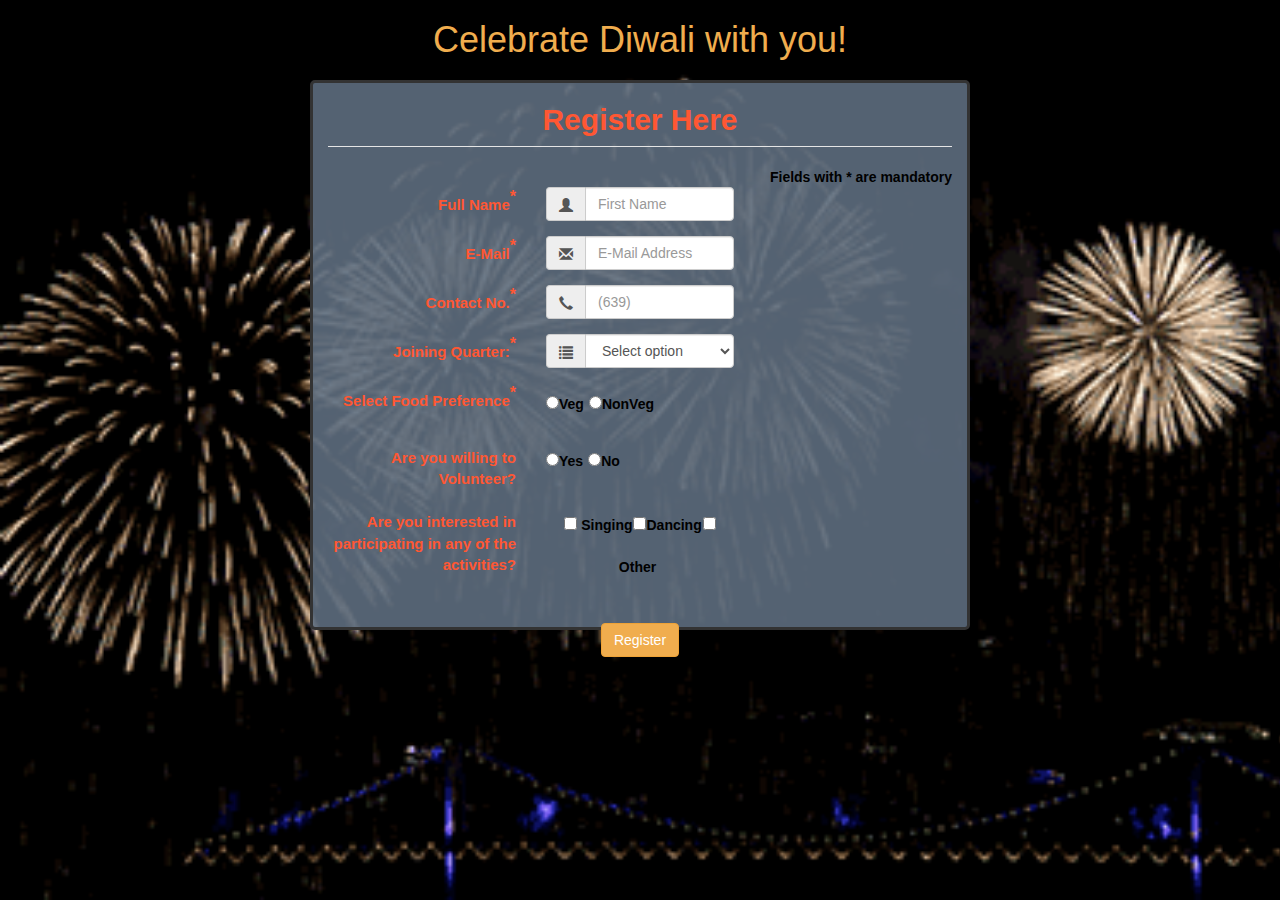
<file: form.html>
<html>
	<head>
		<title>Register for the event</title>
		<link href="css/style.css" rel="stylesheet" type="text/css">
		<link rel="stylesheet" href="https://maxcdn.bootstrapcdn.com/bootstrap/3.3.7/css/bootstrap.min.css" integrity="sha384-BVYiiSIFeK1dGmJRAkycuHAHRg32OmUcww7on3RYdg4Va+PmSTsz/K68vbdEjh4u" crossorigin="anonymous">

		<script
		  src="https://code.jquery.com/jquery-3.2.1.min.js"
		  integrity="sha256-hwg4gsxgFZhOsEEamdOYGBf13FyQuiTwlAQgxVSNgt4="
		  crossorigin="anonymous">
		
		</script>

		<script src="https://maxcdn.bootstrapcdn.com/bootstrap/3.3.7/js/bootstrap.min.js" integrity="sha384-Tc5IQib027qvyjSMfHjOMaLkfuWVxZxUPnCJA7l2mCWNIpG9mGCD8wGNIcPD7Txa" crossorigin="anonymous"></script>


		<script> 

		function initial(){
	        titleColor();
	        var a=localStorage.getItem('event');
	        console.log(a);
	        if(a=='diwali'){
	          //console.log('hii');
	          $('#hh').text('Celebrate Diwali With Us!');
	        }
	        else if(a=='freshers'){
	          $('body').css({background:'url(css/img/party.jpg)',backgroundSize:'cover'});
	          /**/
	          $('#hh').text("Come Let's Party!");
	          $('#reg').css({height:'fit-content',backgroundColor:'rgba(127, 179, 213 ,0.9)'});
	          $('#reg').find('label').css({color:'black'});
	          $('#regh2').css({color:'white'});
	          $('#checkif').css({display:'block'});
	          $('#btn').find('input').addClass('btn btn-danger');
	          /*$('body').load(function(){
	          	var h=document.getElementById('hh');
	   			h.style.color='navy';
	   			changeColor();
	          });*/
	        }
      }
      function titleColor(){

        var a=document.getElementById('hh');
        a.style.color='#f0ad4e';
        setTimeout(changetitle,1000);
      }

      function changetitle(){
        var a=document.getElementById('hh');
        a.style.color="#FF5733";
        setTimeout(titleColor,1000);
      } 

      function change(){
      	var h=document.getElementById('hh');
	    h.style.color='navy';
	    setTimeout('changeColor',1000);
      }
      function changeColor(){
      	document.getElementById('hh').style.color='black';
      	setTimeout('change',1000);
      }
		
	 function validateform(){  
		var name=document.myform.name.value;  
		var email=document.myform.id.value;
		console.log(email);
		
		if (name==null || name==""){  
		  alert("Name can't be blank");  
		  return false;  
		}

		else{
			checkid();
		}

		
		
				
		} 

		function checkid(){
			var id=document.myform.id.value;

			if(id==null || id==''){  
			  alert("Email id cannot be null");  
			  return false;  
			}
			else if(id.length>1){
			  var atposition=id.indexOf("@"); 
			  console.log(atposition); 
				var dotposition=id.lastIndexOf(".");  
				if (atposition<1 || dotposition<atposition+2 || dotposition+2>=id.length){  
				  alert("Please enter a valid e-mail address \n atpostion:"+atposition+"\n dotposition:"+dotposition);  
				 return false;  
				}
			} 
			
			checknum();
			
			
		} 	

		function checknum(){

			if(isNaN(document.myform.num.value) || document.myform.num.value.length<10){
				alert('Enter Valid Number! Number should be 10 digit long');
				return false;
			}
			checkQuarter();
		}

		function checkQuarter(){
			if(document.getElementById('quarter').value==''){
				alert('Select Quarter');
				return false;
			}
			checkfood();
		}

		function checkfood(){
			if(document.myform.food[0].checked==false && document.myform.food[1].checked==false){
				alert('Select food option');
				return false;
			}
			$('#success_message').css({display:'block'});
			//sendmail();
		}

		function sendmail(){

			/*$('form').attr('action',"mailto:"+id+
					"?subject="+escape("Successfully Registered")
					+"&body="+escape('Hello'+document.myform.name.value+" Show this mail at the entrance.");*/
			var id=document.myform.id.value;
			var link="mailto:"+id+
					"?subject="+escape("Successfully Registered")
					+"&body="+escape('Hello'+document.myform.name.value+" Show this mail at the entrance.");
			window.location.href=link;

		}		
		</script>  

</head> 
<body id="register" onload="initial()">  
	<h1 id="hh" class="text-center">Celebrate Diwali with you!</h1>
	<div id="reg" class=" container text-center">

	<div class="alert alert-success" role="alert" id="success_message">Success <i class="glyphicon glyphicon-thumbs-up"></i> Success!.</div>
		<form name="myform" class="form-horizontal" onsubmit="return validateform()" > 
		<fieldset>
			<legend><center><h2 id="regh2"><b>Register Here</b></h2></center></legend>
			<p class="pull-right" id='pp'>Fields with * are mandatory</p>
			<br>
			<div class="form-group">
		      <label class="col-md-4 control-label">Full Name<sup class="supp">*</sup></label>  
		      <div class="col-md-4 inputGroupContainer">
		      <div class="input-group">
		      <span class="input-group-addon"><i class="glyphicon glyphicon-user"></i></span>
		      <input  name="name" placeholder="First Name" class="form-control"  type="text" onkeyup="checkname()">
		        </div>
		      </div>
		    </div> 
		    
			
		    <div class="form-group">
			  <label class="col-md-4 control-label">E-Mail<sup class="supp">*</sup></label>  
			   <div class="col-md-4 inputGroupContainer">
			   <div class="input-group">
			   <span class="input-group-addon"><i class="glyphicon glyphicon-envelope"></i></span>
			   <input name="id" placeholder="E-Mail Address" class="form-control"  type="text">
			    </div>
			  </div>
			</div>		
			

			<div class="form-group">
			  <label class="col-md-4 control-label">Contact No.<sup class="supp">*</sup></label>  
			    <div class="col-md-4 inputGroupContainer">
			    <div class="input-group">
			    <span class="input-group-addon"><i class="glyphicon glyphicon-earphone"></i></span>
			  	<input name="num" placeholder="(639)" class="form-control" type="text">
			    </div>
			  </div>
			</div>
			

			<div class="form-group"> 
				<label class="col-md-4 control-label">Joining Quarter:<sup class="supp">*</sup></label>
				<div class="col-md-4 selectContainer">
	    		<div class="input-group">
	        	<span class="input-group-addon"><i class="glyphicon glyphicon-list"></i></span>
				<select id="quarter" class="form-control selectpicker">
					<option value=''>Select option</option>
					<option value="fall2017">Fall-2017</option>
					<option value="spring2017">Spring-2017</option>
					<option value="winter2017">Winter-2017</option>
					<option value="fall2016">Fall-2016</option>
					<option value="spring2016">Spring-2017</option>
				</select>
				</div>
				</div>
			</div>
			


			<div class="form-group">
				<label class="col-md-4 control-label">Select Food Preference<sup class="supp">*</sup></label>  
				<div class="col-md-4 inputGroupContainer lheight">
				<div class="input-group">
				<input type="radio" name="food" value="veg"><span>Veg</span>
				<input type="radio" name="food" value="nveg"><span>NonVeg</span>
				</div>
			</div>
			</div>
			


			<div class="form-group">
	  			<label class="col-md-4 control-label" >Are you willing to Volunteer?</label> 
			    <div class="col-md-4 inputGroupContainer lheight">
			    <div class="input-group">
				<input type="radio" name="volunteer" value="yes"><span>Yes</span>
				<input type="radio" name="volunteer" value="no"><span>No</span>
				</div>
				</div>
			</div>
			

			<div class="form-group">
			    <label class="col-md-4 control-label" >Are you interested in participating in any of the activities?</label> 
			    <div class="col-md-4 inputGroupContainer lheight">
			    <div class="input-group">
	    		<input type="checkbox" name="act" value="sing"><span class="abc"> Singing</span>
		  		<input type="checkbox" name="act" value="dance"> <span class="abc">Dancing</span>
		  		<input type="checkbox" name="act" value="other"><span>Other</span>
		  		
		  		</div>
		  		</div>
	  		</div>

	  		<div class="form-group" id="checkif">
			    <label class="col-md-4 control-label" >Are you interested in participating in Mr/Ms Fresher competition?</label> 
			    <div class="col-md-4 inputGroupContainer lheight">
			    <div class="input-group">
			    <input type="radio" name="fresh" value="yes"><span>Yes</span>
				<input type="radio" name="fresh" value="no"><span>No</span>
				</div>
				</div>
			</div>

	  		<div class="form-group" id="btn">
				<label class="col-md-4 control-label"></label>
				<div class="col-md-4"><br>
				<input type="submit" value="Register" class="btn btn-warning">  
				</div>
			</div>
			</fieldset>
		</form> 
	</div>

</body>
</html>
</file>
<file: css/style.css>
img{
	height: 150px;
	width: 150px;
}

#img1{
	height: 200px;
	width: 500px;
}

body{
	
	background-size: cover;
}

label{
	font-size: 15px;
}

#success_message{
	display: none;
}

#div1{
	margin-left: 500px;
	margin-top: 50px;
}

#register{
	background-image: url('img/diwali2.gif');
	background-size: cover;
}

#hh{
	color:#FF5733;
}

#sec2div2{
	height: 300px;
	width: 300px;
	border:solid;
	border-color: rgba(118,215,196,0.8);
}

#sec2div2 img{
	border-radius: 50%;
	margin-bottom: 5px;
	margin-top:5px;
}

#sec22 {
	
}

#sec2 h3{
	height: 50px;
	padding-top: 5px;
	background-color: rgba(241, 148, 138,0.5);

	border:solid;
	border-color: rgba(241, 148, 138,0.8);
	margin-left: 20px;
	margin-right: 20px;
	border-radius: 5px;
}

#sec3 h3{
	height: 50px;
	padding-top: 5px;
	background-color: rgba(241, 148, 138,0.5);

	border:solid;
	border-color: rgba(241, 148, 138,0.8);
	margin-left: 20px;
	margin-right: 20px;
	border-radius: 5px;
}

.event{
	height: 300px;
	width: 300px;
	border:solid;
	background-color: rgba(118,215,196,0.3);
	border-color: rgba(118,215,196,0.8);
	float: left;
	margin-right: 10px;
	border-radius: 5px;

}

.event2{
	height: 300px;
	width: 300px;
	border:solid;
	background-color: rgba(174, 182, 191 ,0.3);
	border-color: rgba(174, 182, 191 ,0.6);
	float: left;
	margin-right: 10px;
	border-radius: 5px;

}

#sec2div img{
	border-radius: 50%;
	margin-bottom: 5px;
	margin-top: 5px;
}
/*body{
	background-image: url('img/home.jpg');
	background-size: cover;
	width: 100%;
}*/

.gly{
	font-size: 20px;
}

.date{
	margin-top: 10px;
	border:solid;
	border-color: white;
	background-color: rgba(255,255,255,0.7);
	margin-right:10px;
	margin-left:10px;
	border-radius:5px;
	height:25px;
}
#reg{
	margin-top: 20px;
	
	height: 550px;
	width: 660px;
	border:solid;
	border-radius: 5px;
	background-color: rgba(93, 109, 126,0.9);
}

#reg h4{
	font-weight: bold;
}

.nm{
	width: 300px;
	border-radius: 5px;
}

.vol{
	line-height: 3;
}

#regh2{
	color: #FF5733;
}

label{
	color:#FF5733;
}
span{
	color:black;
	margin-right: 5px;
	font-weight: bold;
}

.lheight{
	line-height: 3;
}

.abc{
	margin-right: 1px;
}

.supp{
	font-size: 16px;
}

#pp{
	font-weight: bold;
	color: black;
}

#checkif{
	display: none;
}

#sec1{
	background-image: url('img/home.jpg');
	background-size: cover;
	height: 650px;
}

#div1 h1{
	font-size: 80px;
}

#div1 h3{
	font-size: 50px;
}

ul li a{
	font-size: 20px;
	color: black;
}

#sec2div2 h4{
	margin-top: 0px;

}

#sec2div{
	margin-left: 250px;
}

#sec2div h4{
	margin-top: 0px;
}

#sec2{
	height:400px ;
	background-color: ivory;

}

.event2 h3{
	margin-top: 5px;
}

.event2 img{
	margin-bottom: 15px;
	height: 200px;
	width: 200px;
	border-radius: 5px;
}

#sec3div{
	margin-left: 135px;
}

#sec3{
	height:400px ;
	background-color: rgba(209, 242, 235,0.5);

}

ul li a:hover{
	background-color: transparent;
	text-decoration: underline;
}
</file>
